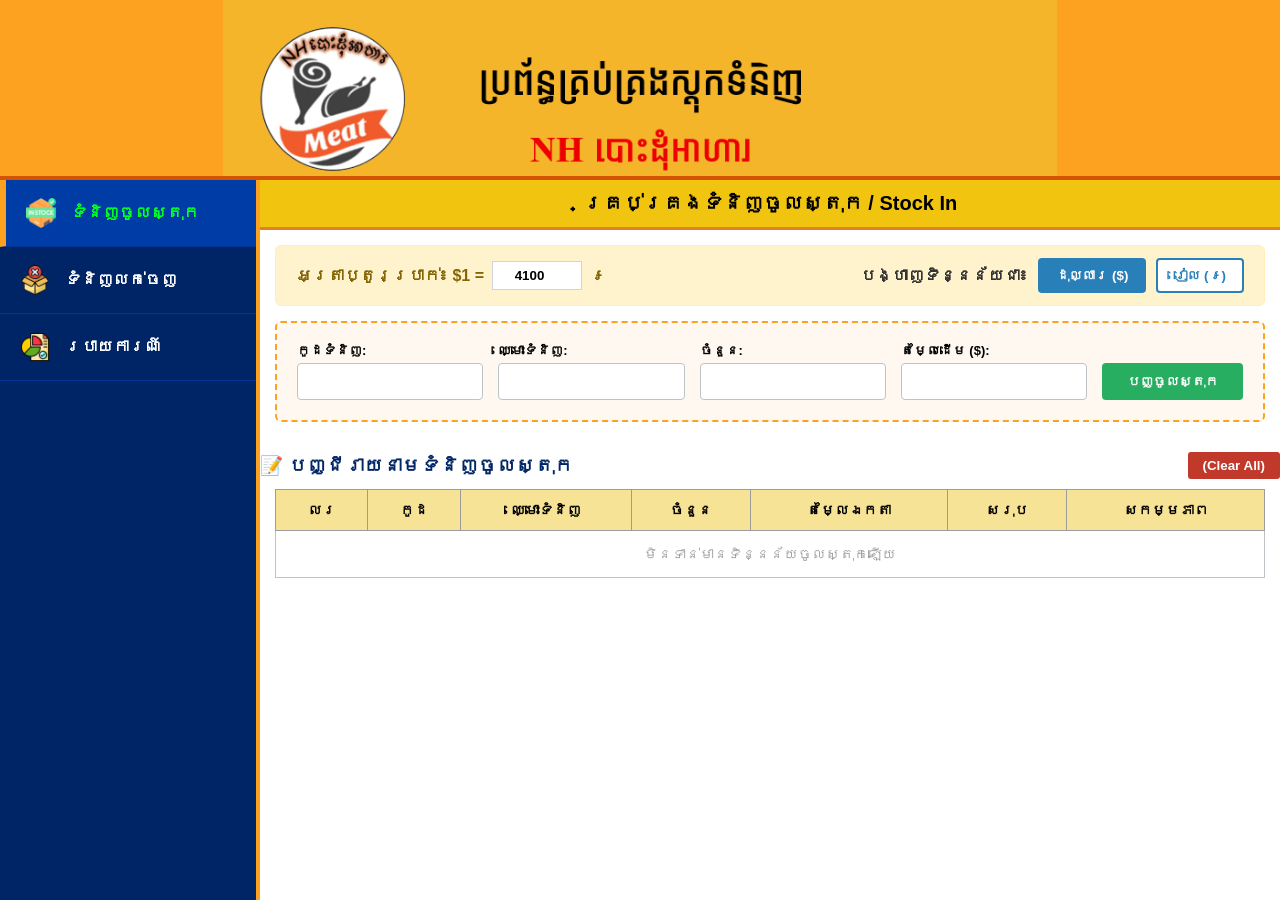
<file: index.html>
<!DOCTYPE html>
<html lang="km">
<head>
    <link rel="icon" type="image/jpeg" href="images/Logo.jpg">
    <meta charset="UTF-8">
    <meta name="viewport" content="width=device-width, initial-scale=1.0">
    <title>ប្រព័ន្ធគ្រប់គ្រងស្តុក និងលក់ទំនិញ - NH បោះដុំអាហារ</title>
    <link rel="stylesheet" href="style.css">
    <link rel="stylesheet" href="https://cdnjs.cloudflare.com/ajax/libs/font-awesome/6.4.0/css/all.min.css">
</head>
<body>

    <!-- Header ថ្មី៖ ប្រើរូបភាពលាតពេញផ្ទៃ (លុបអក្សរកូដចាស់) -->
    <header class="main-header no-print">
        <img src="images/header.png" alt="NH បោះដុំអាហារ Banner" class="header-banner-img">
    </header>

    <div class="main-container">
        <!-- Sidebar ម៉ឺនុយចំហៀង (រក្សាតាមកូដដើមបងទាំងស្រុង) -->
        <aside class="sidebar no-print">
            <nav>
                <a href="#" class="menu-item active" data-page="stock-in">
                    <img src="images/in-stock.png" class="menu-icon"> <span>ទំនិញចូលស្តុក</span>
                </a>
                <a href="#" class="menu-item" data-page="stock-out">
                    <img src="images/out-of-stock.png" class="menu-icon"> <span>ទំនិញលក់ចេញ</span>
                </a>
                <a href="#" class="menu-item" data-page="report">
                    <img src="images/report.png" class="menu-icon"> <span>របាយការណ៍ </span>
                </a>
            </nav>
        </aside>

        <!-- ផ្ទាំងបង្ហាញទិន្នន័យ -->
        <main class="content-area" id="content-area">
            <!-- រត់ទិន្នន័យស្វ័យប្រវត្តដោយ script.js -->
        </main>
    </div>

    <script src="script.js"></script>
</body>
</html>
</file>
<file: style.css>
* {
    margin: 0;
    padding: 0;
    box-sizing: border-box;
    font-family: 'Kantumruy Pro', 'Khmer OS Battambang', sans-serif;
}

body {
    display: flex;
    flex-direction: column;
    height: 100vh;
    background-color: #ffffff;
}

/* --- Header Style ថ្មី - កែតម្រូវឱ្យបង្ហាញរូបភាពពេញ ១០០% មិនដាច់ --- */
.main-header {
    background-color: #fca120; /* ប្រើពណ៌លឿងសាច់ដូចរូបភាព */
    width: 100%;
    height: auto; /* បត់បែនតាមទំហំរូបភាពជាក់ស្តែង */
    max-height: 180px;
    overflow: hidden;
    display: flex;
    justify-content: center;
    align-items: center;
    border-bottom: 4px solid #d35400;
}

.header-banner-img {
    width: 100%;
    height: auto;
    max-height: 180px;
    object-fit: contain; /* ធានាថារូបភាពបង្ហាញចេញពេញផ្ទៃ មិនកាត់ដាច់ */
    display: block;
}

/* --- Sidebar Style (កូដដើម) --- */
.main-container { display: flex; flex: 1; overflow: hidden; }
.sidebar { width: 260px; background-color: #002566; border-right: 4px solid #fca120; }

.menu-item {
    display: flex;
    align-items: center;
    padding: 18px 20px;
    color: #ffffff;
    text-decoration: none;
    font-size: 16px;
    font-weight: bold;
    border-bottom: 1px solid #003699;
    cursor: pointer;
}

.menu-icon { width: 30px; height: 30px; margin-right: 15px; }
.menu-item:hover, .menu-item.active { background-color: #003ca6; border-left: 6px solid #fca120; color: #00ff22; }

/* --- Content Area (កូដដើម) --- */
.content-area { flex: 1; background-color: #ffffff; display: flex; flex-direction: column; overflow-y: auto; }

.table-title {
    background-color: #f1c40f;
    color: #000;
    padding: 12px;
    text-align: center;
    font-weight: bold;
    font-size: 20px;
    border-bottom: 3px solid #e67e22;
}

.control-panel-box {
    background-color: #fff3cd;
    border: 1px solid #ffeeba;
    padding: 12px 20px;
    margin: 15px 15px 0 15px;
    border-radius: 6px;
    display: flex;
    justify-content: space-between;
    align-items: center;
}

.rate-input-group { display: flex; align-items: center; gap: 8px; font-weight: bold; color: #856404; }
.rate-input-group input { width: 90px; padding: 6px; border: 1px solid #ced4da; text-align: center; font-weight: bold; }
.currency-switch-group { display: flex; align-items: center; gap: 10px; }
.btn-toggle-curr { padding: 8px 16px; font-weight: bold; border-radius: 4px; cursor: pointer; border: 2px solid #2980b9; background-color: #fff; color: #2980b9; }
.btn-toggle-curr.active { background-color: #2980b9; color: #fff; }

.input-form-container { background-color: #fff8f0; margin: 15px; padding: 20px; border-radius: 6px; border: 2px dashed #fca120; }
.input-form-container h3 { color: #d35400; margin-bottom: 15px; font-size: 16px; border-bottom: 2px solid #fca120; padding-bottom: 5px; }
.form-grid { display: flex; flex-wrap: wrap; gap: 15px; align-items: flex-end; }
.form-group { display: flex; flex-direction: column; flex: 1; min-width: 150px; }
.form-group label { font-size: 13px; font-weight: bold; margin-bottom: 5px; }
.form-group input { padding: 10px; border: 1px solid #bdc3c7; border-radius: 4px; }
.btn-submit { background-color: #27ae60; color: white; border: none; padding: 11px 25px; font-weight: bold; cursor: pointer; border-radius: 4px; }
.btn-danger { background-color: #c0392b; color: white; border: none; padding: 5px 12px; border-radius: 3px; cursor: pointer; }

/* --- Table Styles --- */
.table-responsive { padding: 0 15px 15px 15px; }
.data-table { width: 100%; border-collapse: collapse; font-size: 14px; }
.data-table th { background-color: #f7e396; color: #000; border: 1px solid #9c9c9c; padding: 12px 10px; font-weight: bold; text-align: center; }
.data-table td { border: 1px solid #bdc3c7; padding: 10px; }
.data-table tbody tr:nth-child(even) { background-color: #e6f2ff; }
.code-col { color: #0055b3; font-weight: bold; text-align: center; }
.price-col { text-align: right; font-weight: bold; }

/* --- Report Header & Cards --- */
.report-header-area { display: flex; justify-content: space-between; align-items: center; margin: 15px; }
.btn-print { background-color: #2574a9; color: white; padding: 10px 25px; font-weight: bold; border-radius: 4px; cursor: pointer; border: none; font-size: 15px; }
.pos-summary-cards { display: flex; gap: 15px; margin: 15px; }
.card { flex: 1; padding: 20px; border-radius: 6px; color: white; text-align: center; }
.card-in { background-color: #2980b9; } .card-out { background-color: #8e44ad; } .card-profit { background-color: #27ae60; }

/* ==========================================================
   --- ទម្រង់ក្រដាសវិក្កយបត្រលាក់ទុក (លេចឡើងតែពេលបោះពុម្ភ) ---
   ========================================================== */
#invoice-print-area {
    display: none; 
}

/* ==========================================
   --- ច្បាប់បោះពុម្ភ (Print Mode Configuration) ---
   ========================================== */
@media print {
    .no-print, .sidebar, .input-form-container, .btn-print, .btn-danger, .control-panel-box, .main-header, .pos-summary-cards, .table-title, .table-responsive, .report-header-area { 
        display: none !important; 
    }
    
    body, .main-container, .content-area { 
        background: #fff !important; 
        display: block !important; 
        height: auto !important; 
        overflow: visible !important; 
    }

    #invoice-print-area {
        display: block !important;
        width: 100%;
        max-width: 800px;
        margin: 0 auto;
        padding: 10px;
        background-color: #fff;
    }

    /* ផ្នែកក្បាលទំព័រពណ៌លឿងនៃវិក្កយបត្រ */
    .inv-header-banner {
        background-color: #fca120 !important;
        -webkit-print-color-adjust: exact;
        print-color-adjust: exact;
        padding: 15px;
        display: flex;
        align-items: center;
        border-bottom: 3px solid #d35400;
    }

    /* កែសម្រួលប្រអប់ Logo ក្នុងវិក្កយបត្រឱ្យចេញរង្វង់មូលពេញស្អាត */
    .inv-logo-box {
        width: 100px;
        height: 100px;
        background-color: #fff !important;
        border-radius: 50%;
        overflow: hidden;
        border: 2px solid #fff;
        display: flex;
        justify-content: center;
        align-items: center;
    }
    .inv-logo-box img { 
        width: 100%; 
        height: 100%; 
        object-fit: contain; /* រក្សារាងឡូហ្គោពេញលេញ */
    }

    .inv-title-box {
        flex: 1;
        text-align: center;
    }
    .inv-title-box h1 { font-size: 30px; font-weight: bold; color: #000 !important; margin-bottom: 5px; }
    .inv-title-box h2 { font-size: 24px; color: #d35400 !important; font-weight: bold; }

    .inv-info-row {
        display: flex;
        justify-content: space-between;
        margin: 20px 0;
        font-size: 14px;
        line-height: 1.8;
    }
    .inv-cust-side { width: 55%; }
    .inv-shop-side { width: 45%; text-align: right; }

    .inv-table {
        width: 100%;
        border-collapse: collapse;
        margin-bottom: 25px;
    }
    .inv-table th {
        border: 1px solid #000 !important;
        padding: 8px;
        font-weight: bold;
        text-align: center;
        background-color: #fff !important;
    }
    .inv-table td {
        border: 1px solid #000 !important;
        padding: 8px;
    }
    .inv-total-row td {
        font-weight: bold;
    }

    .inv-footer {
        text-align: center;
        margin-top: 30px;
    }
    .inv-qr-group {
        display: flex;
        justify-content: center;
        gap: 40px;
        margin-bottom: 10px;
    }
    .inv-qr-box { width: 120px; text-align: center; }
    .inv-qr-box img { width: 100%; height: auto; border: 1px solid #000; padding: 4px; }
    
    .inv-aba-name { font-size: 13px; font-weight: bold; margin-top: 5px; color: #000; }
    .inv-thanks { font-style: italic; font-weight: bold; color: #000; margin-top: 15px; font-size: 15px; }
}
</file>
<file: Stock.control/style.css>
* {
    margin: 0;
    padding: 0;
    box-sizing: border-box;
    font-family: 'Kantumruy Pro', 'Khmer OS Battambang', sans-serif;
}

body {
    display: flex;
    flex-direction: column;
    height: 100vh;
    background-color: #ffffff;
}

/* --- Header Style ថ្មី - កែតម្រូវឱ្យបង្ហាញរូបភាពពេញ ១០០% មិនដាច់ --- */
.main-header {
    background-color: #fca120; /* ប្រើពណ៌លឿងសាច់ដូចរូបភាព */
    width: 100%;
    height: auto; /* បត់បែនតាមទំហំរូបភាពជាក់ស្តែង */
    max-height: 180px;
    overflow: hidden;
    display: flex;
    justify-content: center;
    align-items: center;
    border-bottom: 4px solid #d35400;
}

.header-banner-img {
    width: 100%;
    height: auto;
    max-height: 180px;
    object-fit: contain; /* ធានាថារូបភាពបង្ហាញចេញពេញផ្ទៃ មិនកាត់ដាច់ */
    display: block;
}

/* --- Sidebar Style (កូដដើម) --- */
.main-container { display: flex; flex: 1; overflow: hidden; }
.sidebar { width: 260px; background-color: #002566; border-right: 4px solid #fca120; }

.menu-item {
    display: flex;
    align-items: center;
    padding: 18px 20px;
    color: #ffffff;
    text-decoration: none;
    font-size: 16px;
    font-weight: bold;
    border-bottom: 1px solid #003699;
    cursor: pointer;
}

.menu-icon { width: 30px; height: 30px; margin-right: 15px; }
.menu-item:hover, .menu-item.active { background-color: #003ca6; border-left: 6px solid #fca120; color: #00ff22; }

/* --- Content Area (កូដដើម) --- */
.content-area { flex: 1; background-color: #ffffff; display: flex; flex-direction: column; overflow-y: auto; }

.table-title {
    background-color: #f1c40f;
    color: #000;
    padding: 12px;
    text-align: center;
    font-weight: bold;
    font-size: 20px;
    border-bottom: 3px solid #e67e22;
}

.control-panel-box {
    background-color: #fff3cd;
    border: 1px solid #ffeeba;
    padding: 12px 20px;
    margin: 15px 15px 0 15px;
    border-radius: 6px;
    display: flex;
    justify-content: space-between;
    align-items: center;
}

.rate-input-group { display: flex; align-items: center; gap: 8px; font-weight: bold; color: #856404; }
.rate-input-group input { width: 90px; padding: 6px; border: 1px solid #ced4da; text-align: center; font-weight: bold; }
.currency-switch-group { display: flex; align-items: center; gap: 10px; }
.btn-toggle-curr { padding: 8px 16px; font-weight: bold; border-radius: 4px; cursor: pointer; border: 2px solid #2980b9; background-color: #fff; color: #2980b9; }
.btn-toggle-curr.active { background-color: #2980b9; color: #fff; }

.input-form-container { background-color: #fff8f0; margin: 15px; padding: 20px; border-radius: 6px; border: 2px dashed #fca120; }
.input-form-container h3 { color: #d35400; margin-bottom: 15px; font-size: 16px; border-bottom: 2px solid #fca120; padding-bottom: 5px; }
.form-grid { display: flex; flex-wrap: wrap; gap: 15px; align-items: flex-end; }
.form-group { display: flex; flex-direction: column; flex: 1; min-width: 150px; }
.form-group label { font-size: 13px; font-weight: bold; margin-bottom: 5px; }
.form-group input { padding: 10px; border: 1px solid #bdc3c7; border-radius: 4px; }
.btn-submit { background-color: #27ae60; color: white; border: none; padding: 11px 25px; font-weight: bold; cursor: pointer; border-radius: 4px; }
.btn-danger { background-color: #c0392b; color: white; border: none; padding: 5px 12px; border-radius: 3px; cursor: pointer; }

/* --- Table Styles --- */
.table-responsive { padding: 0 15px 15px 15px; }
.data-table { width: 100%; border-collapse: collapse; font-size: 14px; }
.data-table th { background-color: #f7e396; color: #000; border: 1px solid #9c9c9c; padding: 12px 10px; font-weight: bold; text-align: center; }
.data-table td { border: 1px solid #bdc3c7; padding: 10px; }
.data-table tbody tr:nth-child(even) { background-color: #e6f2ff; }
.code-col { color: #0055b3; font-weight: bold; text-align: center; }
.price-col { text-align: right; font-weight: bold; }

/* --- Report Header & Cards --- */
.report-header-area { display: flex; justify-content: space-between; align-items: center; margin: 15px; }
.btn-print { background-color: #2574a9; color: white; padding: 10px 25px; font-weight: bold; border-radius: 4px; cursor: pointer; border: none; font-size: 15px; }
.pos-summary-cards { display: flex; gap: 15px; margin: 15px; }
.card { flex: 1; padding: 20px; border-radius: 6px; color: white; text-align: center; }
.card-in { background-color: #2980b9; } .card-out { background-color: #8e44ad; } .card-profit { background-color: #27ae60; }

/* ==========================================================
   --- ទម្រង់ក្រដាសវិក្កយបត្រលាក់ទុក (លេចឡើងតែពេលបោះពុម្ភ) ---
   ========================================================== */
#invoice-print-area {
    display: none; 
}

/* ==========================================
   --- ច្បាប់បោះពុម្ភ (Print Mode Configuration) ---
   ========================================== */
@media print {
    .no-print, .sidebar, .input-form-container, .btn-print, .btn-danger, .control-panel-box, .main-header, .pos-summary-cards, .table-title, .table-responsive, .report-header-area { 
        display: none !important; 
    }
    
    body, .main-container, .content-area { 
        background: #fff !important; 
        display: block !important; 
        height: auto !important; 
        overflow: visible !important; 
    }

    #invoice-print-area {
        display: block !important;
        width: 100%;
        max-width: 800px;
        margin: 0 auto;
        padding: 10px;
        background-color: #fff;
    }

    /* ផ្នែកក្បាលទំព័រពណ៌លឿងនៃវិក្កយបត្រ */
    .inv-header-banner {
        background-color: #fca120 !important;
        -webkit-print-color-adjust: exact;
        print-color-adjust: exact;
        padding: 15px;
        display: flex;
        align-items: center;
        border-bottom: 3px solid #d35400;
    }

    /* កែសម្រួលប្រអប់ Logo ក្នុងវិក្កយបត្រឱ្យចេញរង្វង់មូលពេញស្អាត */
    .inv-logo-box {
        width: 100px;
        height: 100px;
        background-color: #fff !important;
        border-radius: 50%;
        overflow: hidden;
        border: 2px solid #fff;
        display: flex;
        justify-content: center;
        align-items: center;
    }
    .inv-logo-box img { 
        width: 100%; 
        height: 100%; 
        object-fit: contain; /* រក្សារាងឡូហ្គោពេញលេញ */
    }

    .inv-title-box {
        flex: 1;
        text-align: center;
    }
    .inv-title-box h1 { font-size: 30px; font-weight: bold; color: #000 !important; margin-bottom: 5px; }
    .inv-title-box h2 { font-size: 24px; color: #d35400 !important; font-weight: bold; }

    .inv-info-row {
        display: flex;
        justify-content: space-between;
        margin: 20px 0;
        font-size: 14px;
        line-height: 1.8;
    }
    .inv-cust-side { width: 55%; }
    .inv-shop-side { width: 45%; text-align: right; }

    .inv-table {
        width: 100%;
        border-collapse: collapse;
        margin-bottom: 25px;
    }
    .inv-table th {
        border: 1px solid #000 !important;
        padding: 8px;
        font-weight: bold;
        text-align: center;
        background-color: #fff !important;
    }
    .inv-table td {
        border: 1px solid #000 !important;
        padding: 8px;
    }
    .inv-total-row td {
        font-weight: bold;
    }

    .inv-footer {
        text-align: center;
        margin-top: 30px;
    }
    .inv-qr-group {
        display: flex;
        justify-content: center;
        gap: 40px;
        margin-bottom: 10px;
    }
    .inv-qr-box { width: 120px; text-align: center; }
    .inv-qr-box img { width: 100%; height: auto; border: 1px solid #000; padding: 4px; }
    
    .inv-aba-name { font-size: 13px; font-weight: bold; margin-top: 5px; color: #000; }
    .inv-thanks { font-style: italic; font-weight: bold; color: #000; margin-top: 15px; font-size: 15px; }
}
</file>
